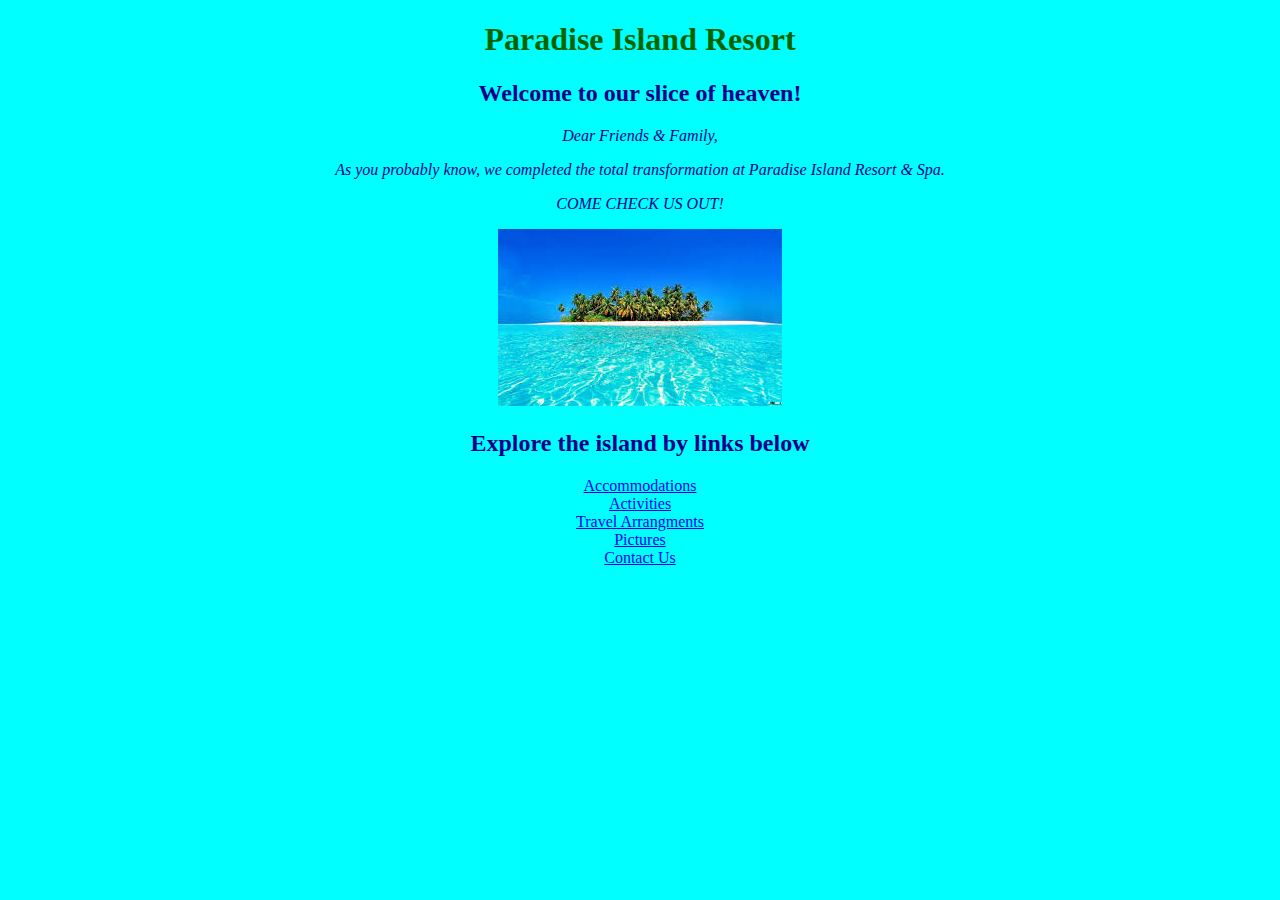
<file: travel-website/index.html>
<!DOCTYPE html>
<html>
  <head>
    <link href="css/styles.css" rel="stylesheet" type="text/css">
    <title>Main Page</title>
  </head>
  <body>
    <h1>Paradise Island Resort<h1>
    <h2>Welcome to our slice of heaven!</h2>
    <p>Dear Friends & Family,</p>
    <p>As you probably know, we completed the total transformation at Paradise Island Resort & Spa.</p>
    <p>COME CHECK US OUT!</p>
    <img src="img/island.jpeg" alt="picture of paradise island">
    <h2>Explore the island by links below</h2>
      <li><a href="accommodations.html">Accommodations</a></li>
      <li><a href="activities.html">Activities</a></li>
      <li><a href="travel-arrangements.html">Travel Arrangments</a></li>
      <li><a href="pictures.html">Pictures</a></li>
      <li><a href="contact.html">Contact Us</a></li>
  </body>
</html>
</file>
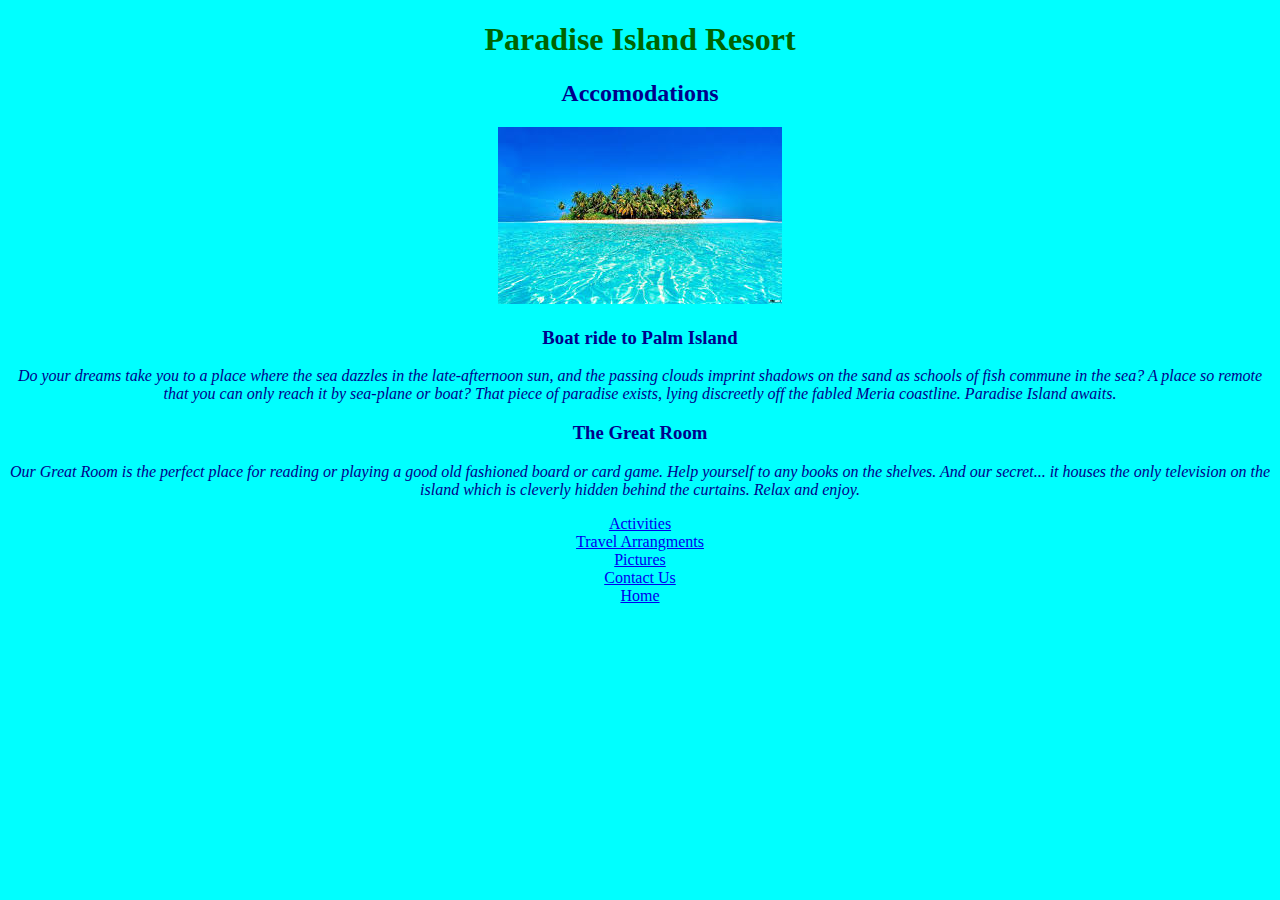
<file: travel-website/accommodations.html>
<!DOCTYPE html>
<html>
  <head>
    <link href="css/styles.css" rel="stylesheet" type="text/css">
    <title>Accomodations</title>
  </head>
  <body>
    <h1>Paradise Island Resort<h1>
    <h2>Accomodations</h2>
    <img src="img/island.jpeg" alt="picture of paradise island">
    <h3>Boat ride to Palm Island</h3>
      <p>Do your dreams take you to a place where the sea dazzles in the late-afternoon sun, and the passing clouds imprint shadows on the sand as schools of fish commune in the sea?  A place so remote that you can only reach it by sea-plane or boat? That piece of paradise exists, lying discreetly off the fabled Meria coastline. Paradise Island awaits.</p>
    <h3>The Great Room</h3>
      <p>Our Great Room is the perfect place for reading or playing a good old fashioned board or card game. Help yourself to any books on the shelves. And our secret... it houses the only television on the island which is cleverly hidden behind the curtains. Relax and enjoy.</p>
      <li><a href="activities.html">Activities</a></li>
      <li><a href="travel-arrangements.html">Travel Arrangments</a></li>
      <li><a href="pictures.html">Pictures</a></li>
      <li><a href="contact.html">Contact Us</a></li>
      <li><a href="index.html">Home</a></li>
  </body>
</html>
</file>
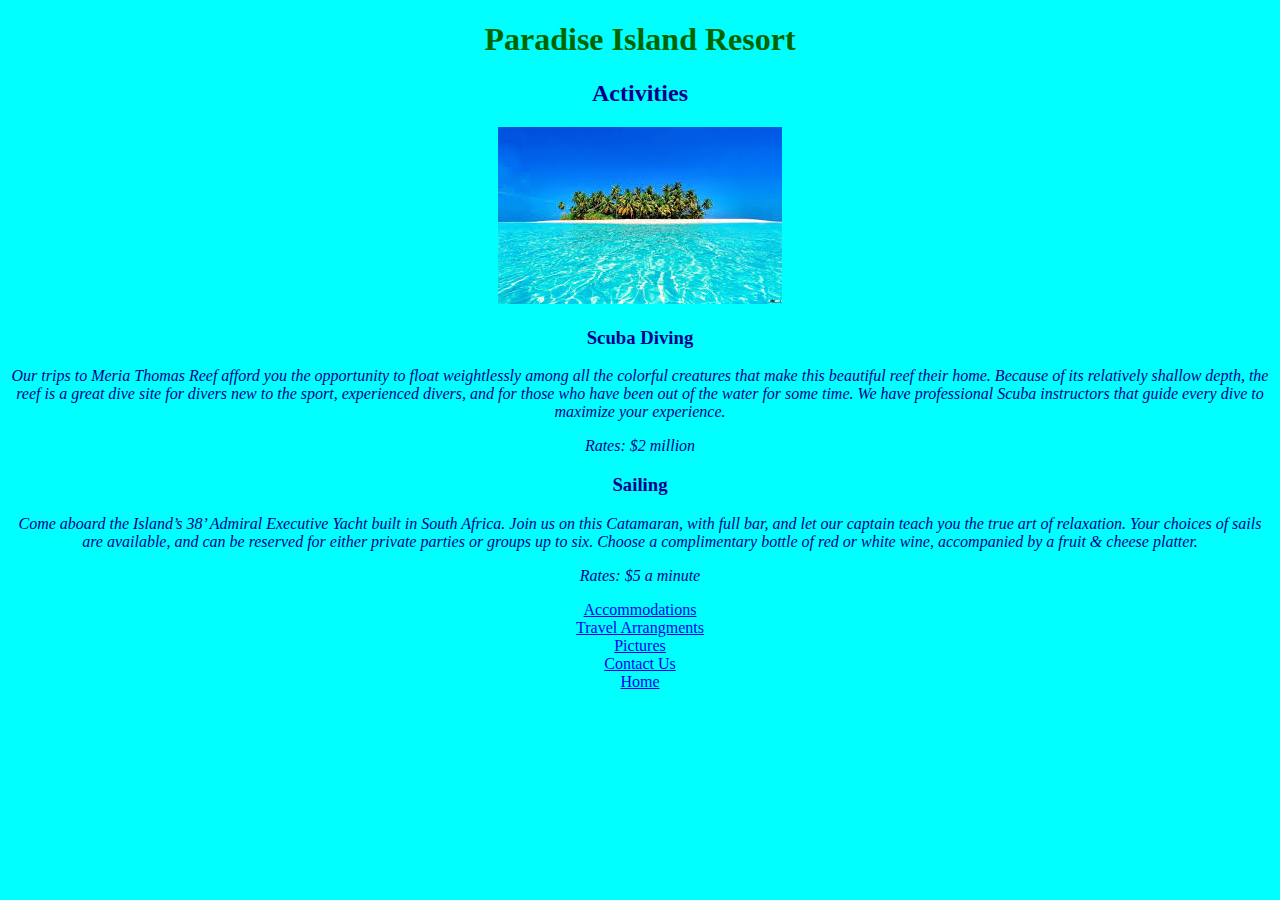
<file: travel-website/activities.html>
<!DOCTYPE html>
<html>
  <head>
    <link href="css/styles.css" rel="stylesheet" type="text/css">
    <title>Activities</title>
  </head>
  <body>
    <h1>Paradise Island Resort<h1>
    <h2>Activities</h2>
    <img src="img/island.jpeg" alt="picture of paradise island">
    <h3>Scuba Diving</h3>
      <p>Our trips to Meria Thomas Reef afford you the opportunity to float weightlessly among all the colorful creatures that make this beautiful reef their home. Because of its relatively shallow depth, the reef is a great dive site for divers new to the sport, experienced divers, and for those who have been out of the water for some time. We have professional Scuba instructors that guide every dive to maximize your experience.</p>
      <p>Rates: $2 million</p>
    <h3>Sailing</h3>
      <p>Come aboard the Island’s 38’ Admiral Executive Yacht built in South Africa. Join us on this Catamaran, with full bar, and let our captain teach you the true art of relaxation. Your choices of sails are available, and can be reserved for either private parties or groups up to six. Choose a complimentary bottle of red or white wine, accompanied by a fruit & cheese platter.</p>
      <p>Rates: $5 a minute</p>
        <li><a href="accommodations.html">Accommodations</a></li>
        <li><a href="travel-arrangements.html">Travel Arrangments</a></li>
        <li><a href="pictures.html">Pictures</a></li>
        <li><a href="contact.html">Contact Us</a></li>
        <li><a href="index.html">Home</a></li>
    </body>
  </html>
</file>
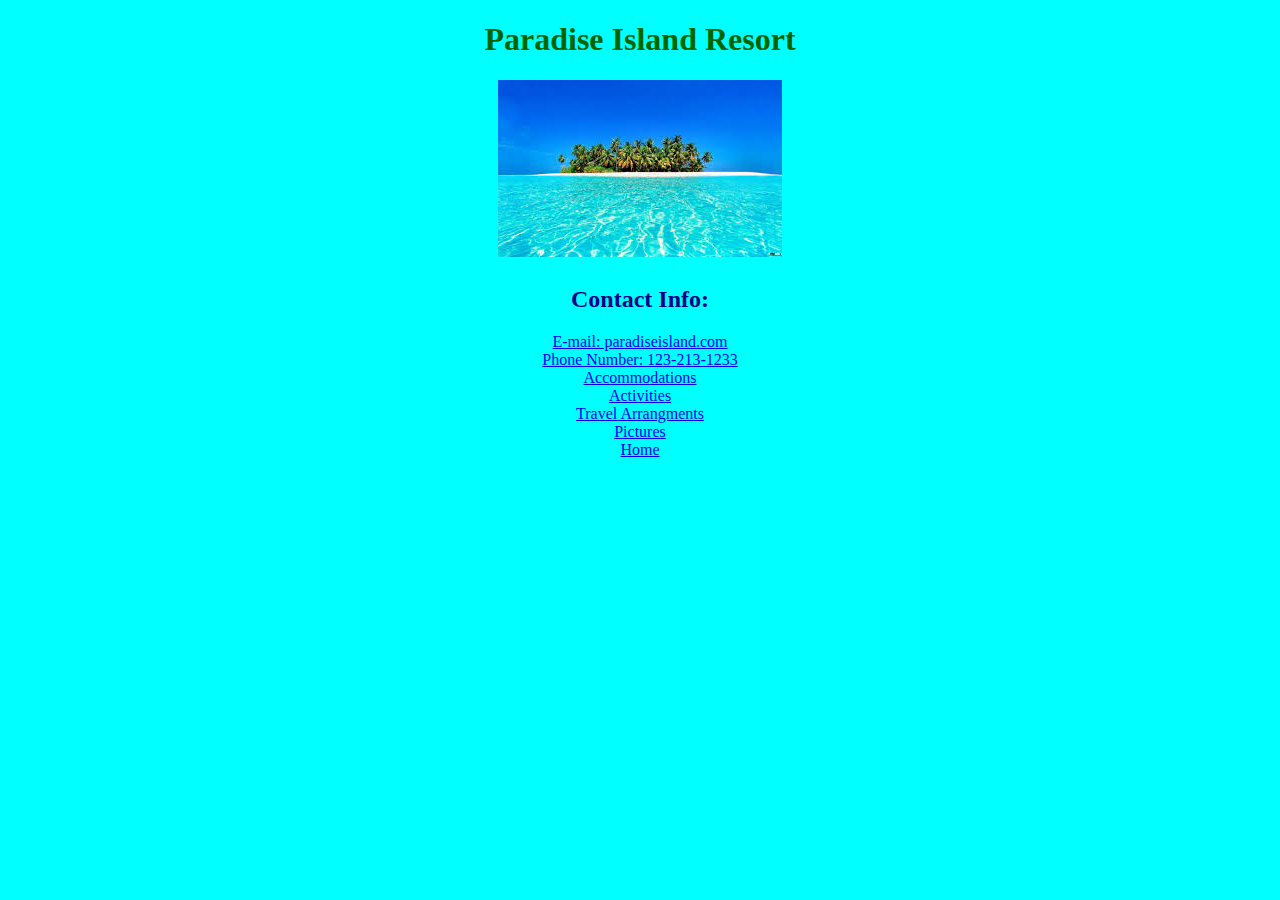
<file: travel-website/contact.html>
<!DOCTYPE html>
<html>
  <head>
    <link href="css/styles.css" rel="stylesheet" type="text/css">
    <title>Contact</title>
  </head>
  <body>
    <h1>Paradise Island Resort<h1>
    <img src="img/island.jpeg" alt="picture of paradise island">
    <h2>Contact Info:</h2>
        <li><a href="E-mail: paradiseisland@paradise.com">E-mail: paradiseisland.com<a/></li>
        <li><a href="Phone Number: 123-123-1233">Phone Number: 123-213-1233</a></li>
        

        <li><a href="accommodations.html">Accommodations</a></li>
        <li><a href="activities.html">Activities</a></li>
        <li><a href="travel-arrangements.html">Travel Arrangments</a></li>
        <li><a href="pictures.html">Pictures</a></li>
        <li><a href="index.html">Home</a></li>
    </body>
  </html>
</file>
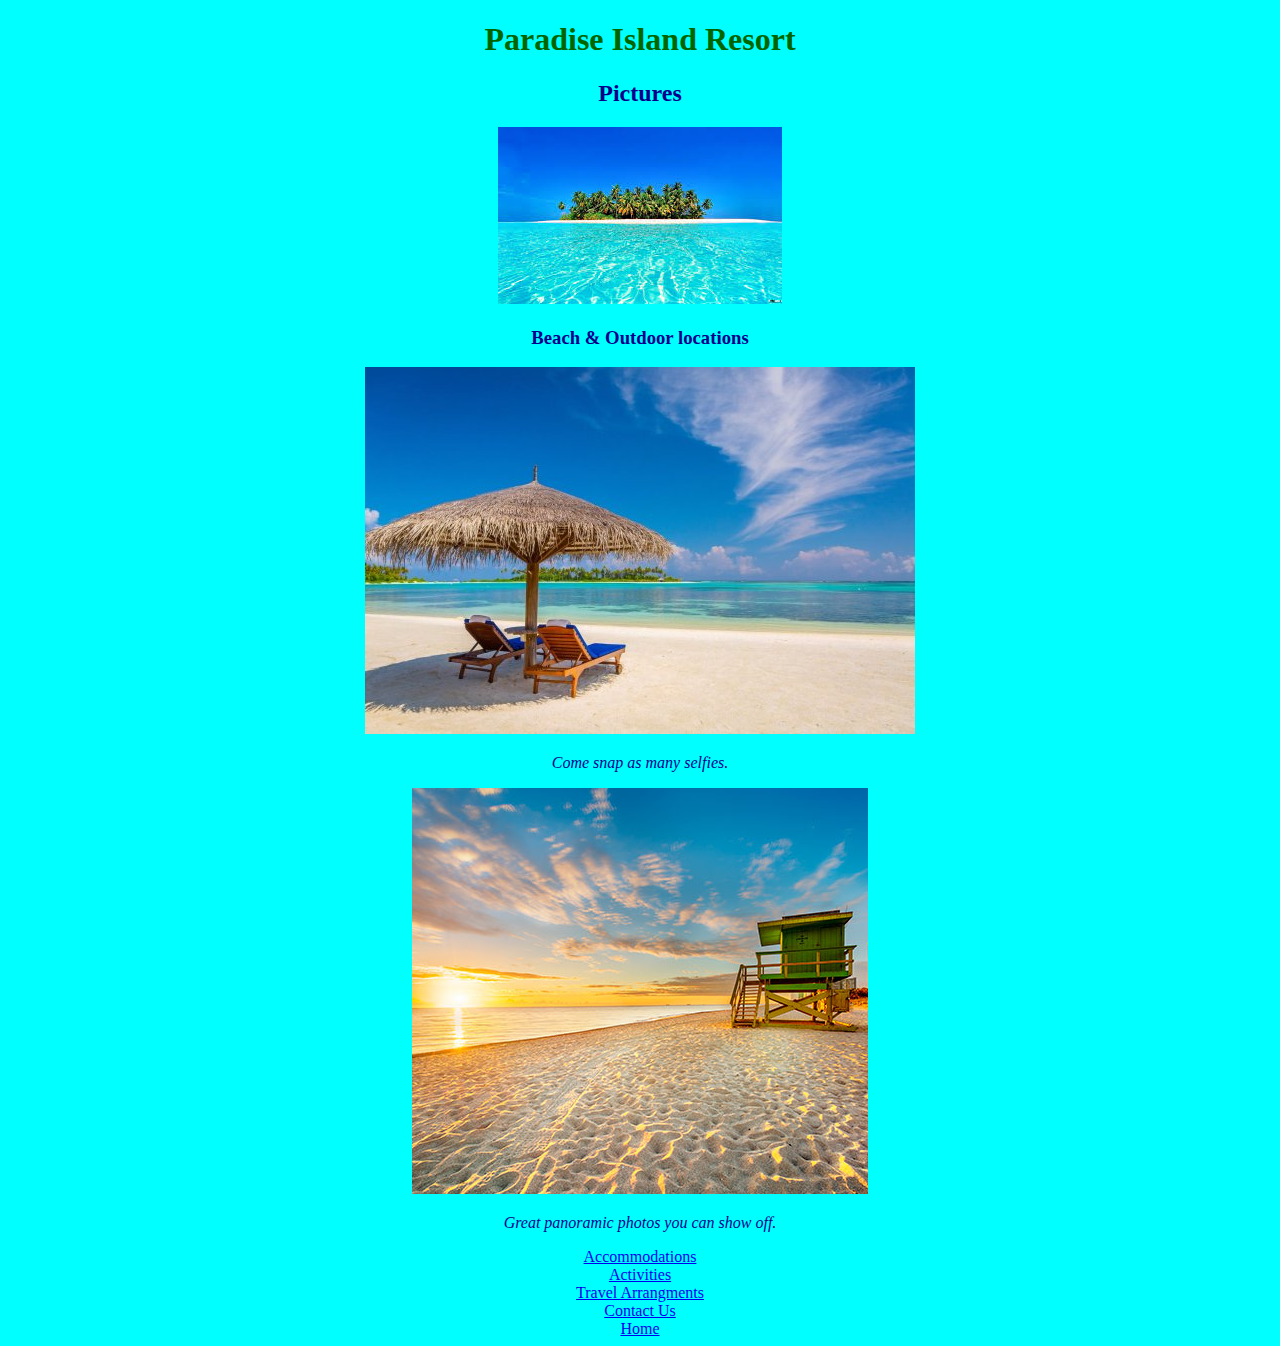
<file: travel-website/pictures.html>
<!DOCTYPE html>
<html>
  <head>
    <link href="css/styles.css" rel="stylesheet" type="text/css">
    <title>Pictures</title>
  </head>
  <body>
    <h1>Paradise Island Resort<h1>
    <h2>Pictures</h2>
    <img src="img/island.jpeg" alt="picture of paradise island">
    <h3>Beach & Outdoor locations</h3>
      <img src="img/beach.jpg" alt="picture of a beach">
      <p>Come snap as many selfies.</p>
      <img src="img/lifeguard.jpg" alt="picture of lifeguard tower">
      <p>Great panoramic photos you can show off.</p>
      <li><a href="accommodations.html">Accommodations</a></li>
      <li><a href="activities.html">Activities</a></li>
      <li><a href="travel-arrangements.html">Travel Arrangments</a></li>
      <li><a href="contact.html">Contact Us</a></li>
      <li><a href="index.html">Home</a></li>
    </body>
  </html>
</file>
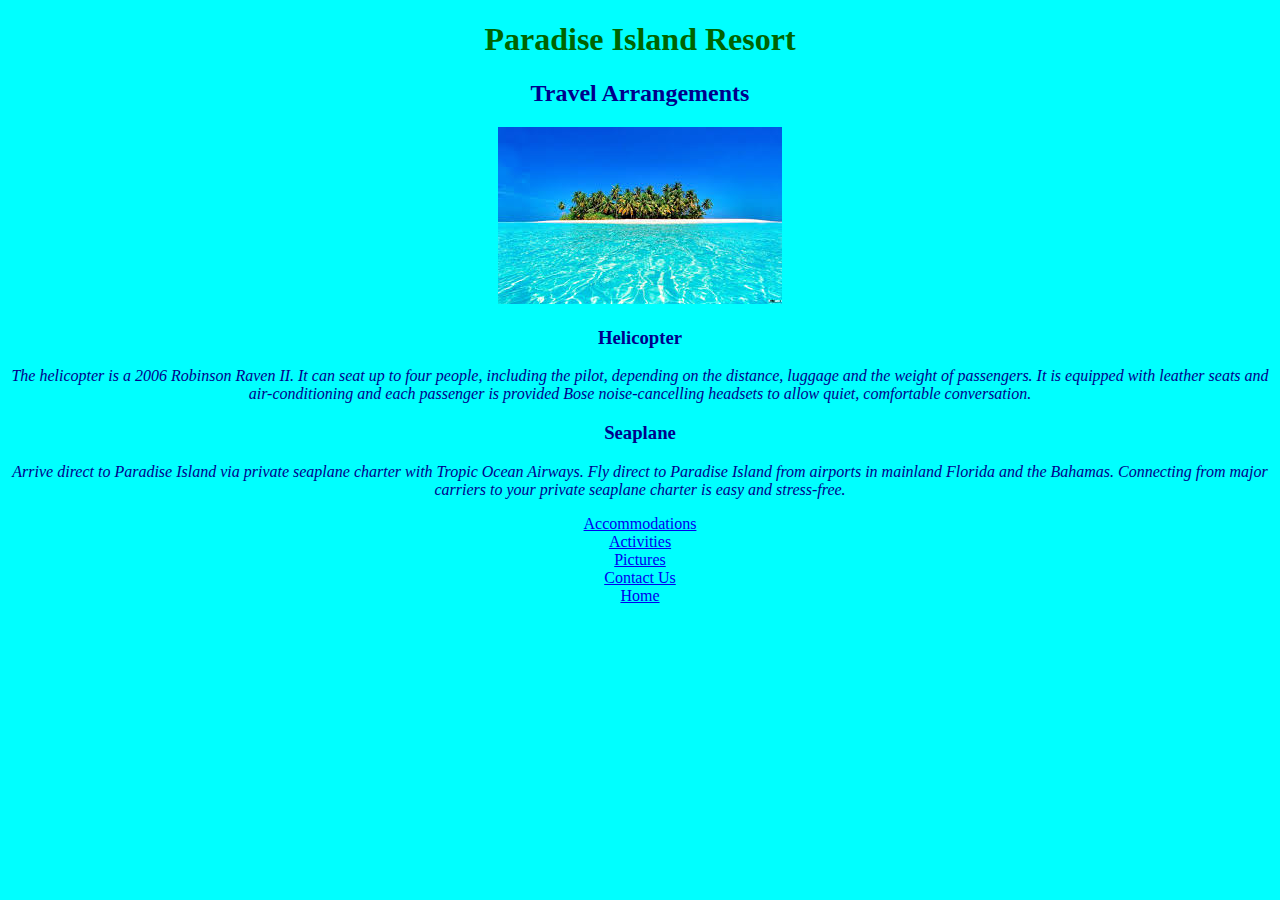
<file: travel-website/travel-arrangements.html>
<!DOCTYPE html>
<html>
  <head>
    <link href="css/styles.css" rel="stylesheet" type="text/css">
    <title>Travel Arrangements</title>
  </head>
  <body>
    <h1>Paradise Island Resort<h1>
    <h2>Travel Arrangements</h2>
    <img src="img/island.jpeg" alt="picture of paradise island">
    <h3>Helicopter</h3>
      <p>The helicopter is a 2006 Robinson Raven II. It can seat up to four people, including the pilot, depending on the distance, luggage and the weight of passengers. It is equipped with leather seats and air-conditioning and each passenger is provided Bose noise-cancelling headsets to allow quiet, comfortable conversation.</p>
    <h3>Seaplane</h3>
      <p>Arrive direct to Paradise Island via private seaplane charter with Tropic Ocean Airways. Fly direct to Paradise Island from airports in mainland Florida and the Bahamas. Connecting from major carriers to your private seaplane charter is easy and stress-free.</p>
      <li><a href="accommodations.html">Accommodations</a></li>
      <li><a href="activities.html">Activities</a></li>
      <li><a href="pictures.html">Pictures</a></li>
      <li><a href="contact.html">Contact Us</a></li>
      <li><a href="index.html">Home</a></li>
  </body>
</html>
</file>
<file: travel-website/css/styles.css>
h1{
  text-align: center;
  color: darkgreen;
  font-weight: 200px;
  }

h2{
  text-align: center;
  color: darkblue;
  }

h3{
  text-align: center;
   color: darkblue;
  }

p{
  text-align: center;
  font-style: italic;
  color: darkblue;
}

ul{
  color: grey;
  list-style-type: none;
}

body{
  text-align: center;
  text-align: center;
  background-color: cyan;
}

li{
  align-items: center;
  text-align: center;
  list-style-type: none;
}
</file>
